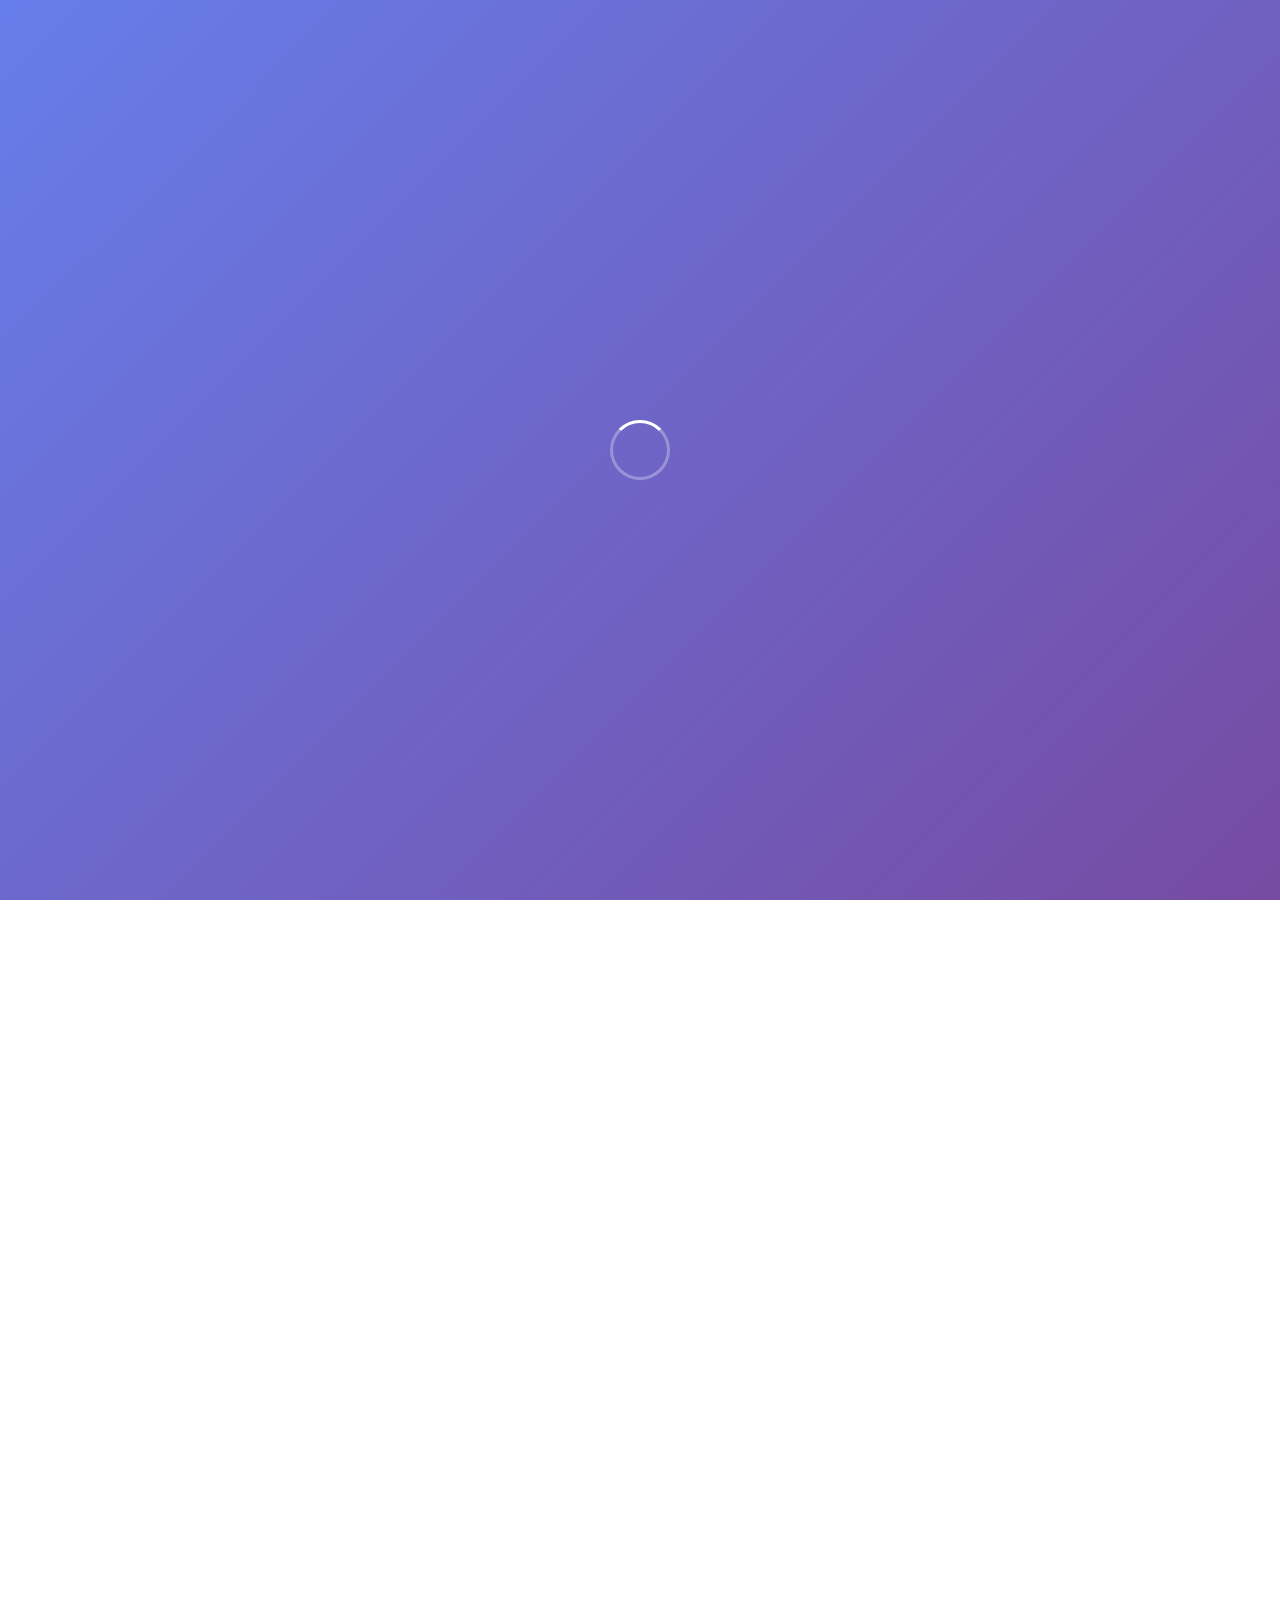
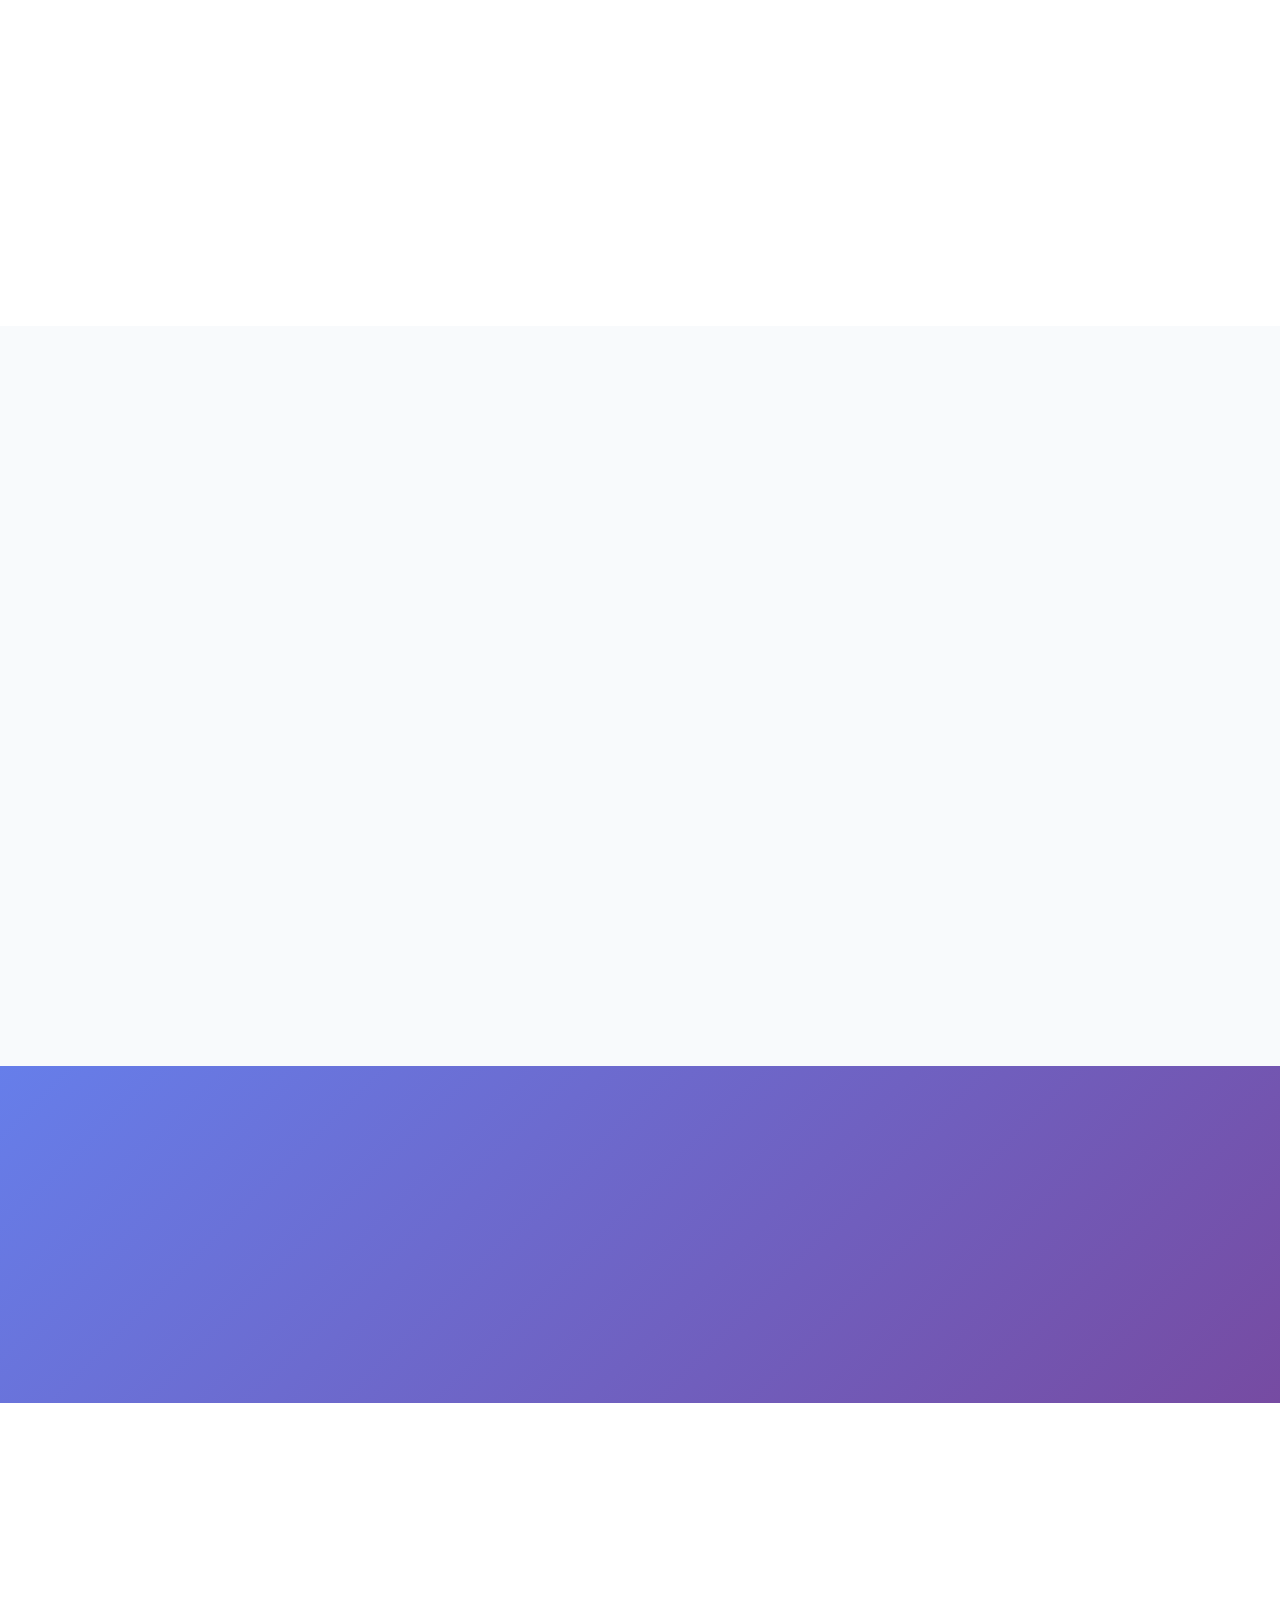
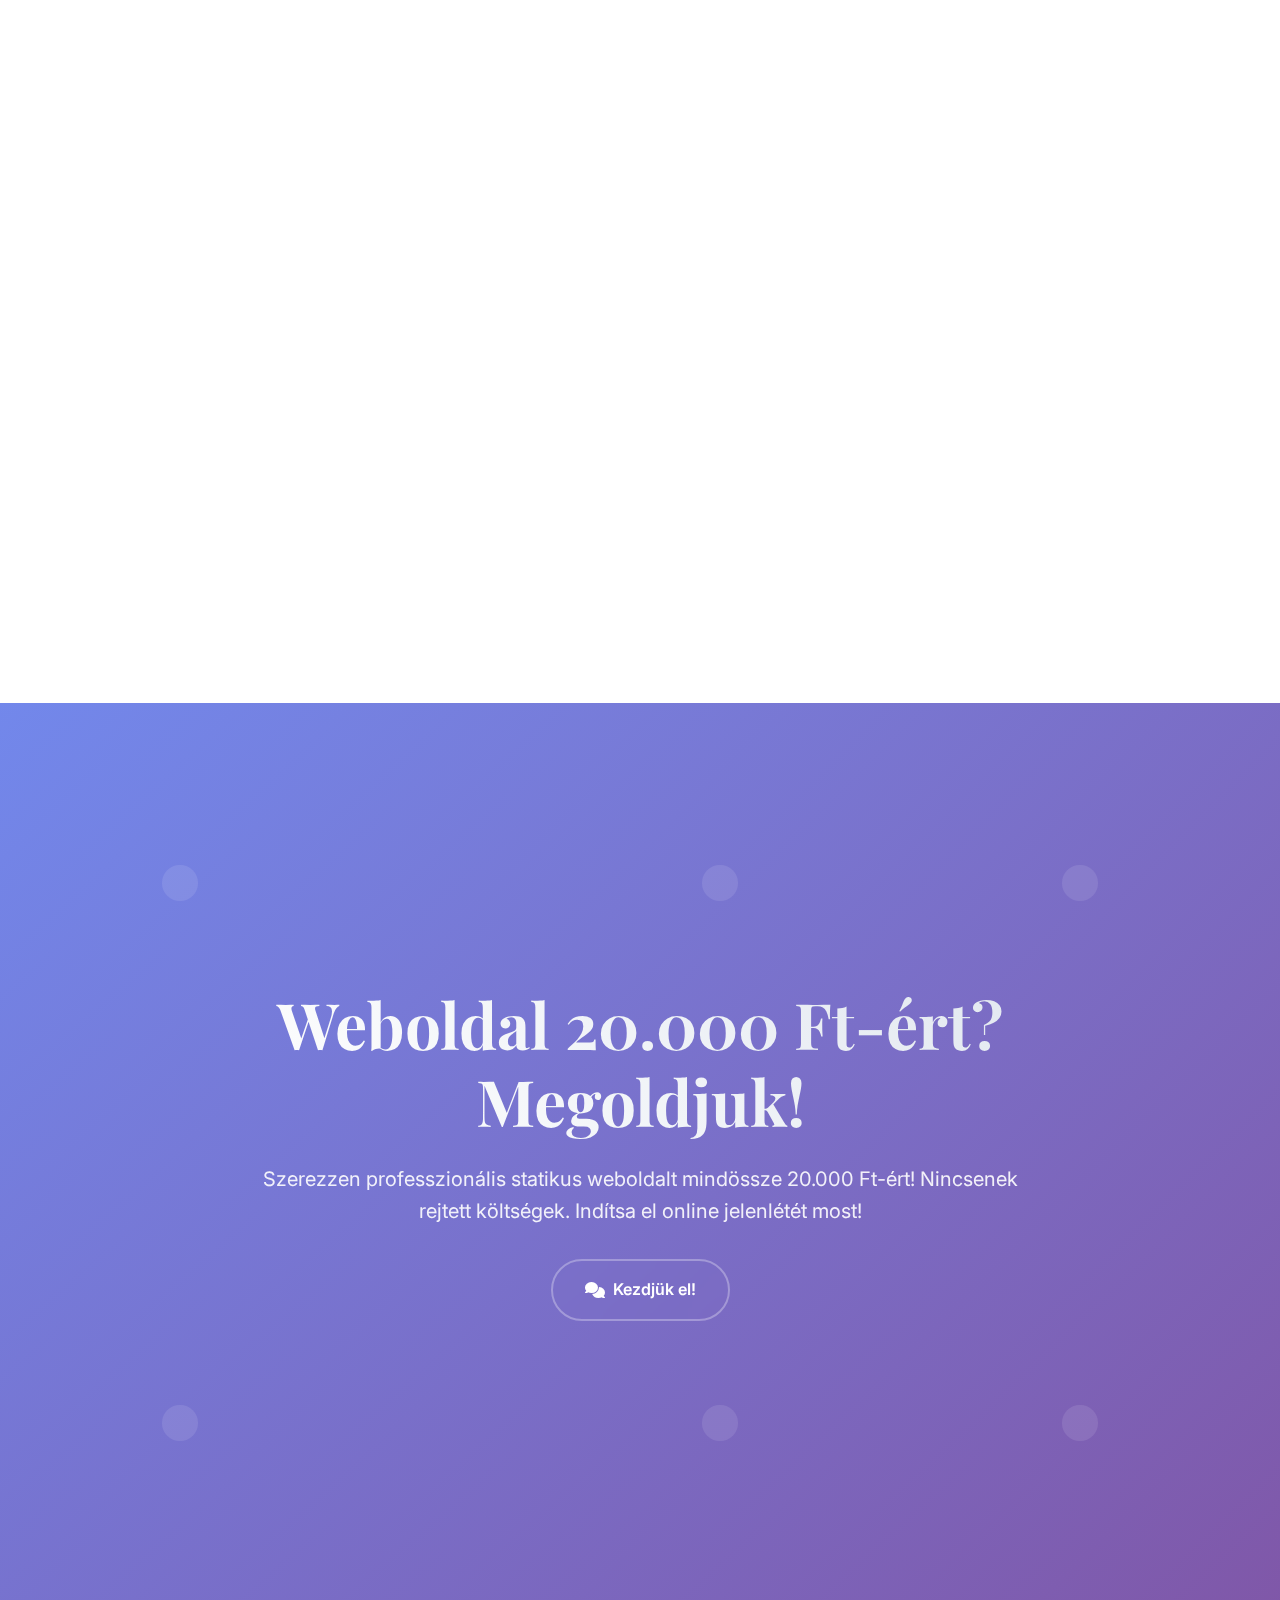
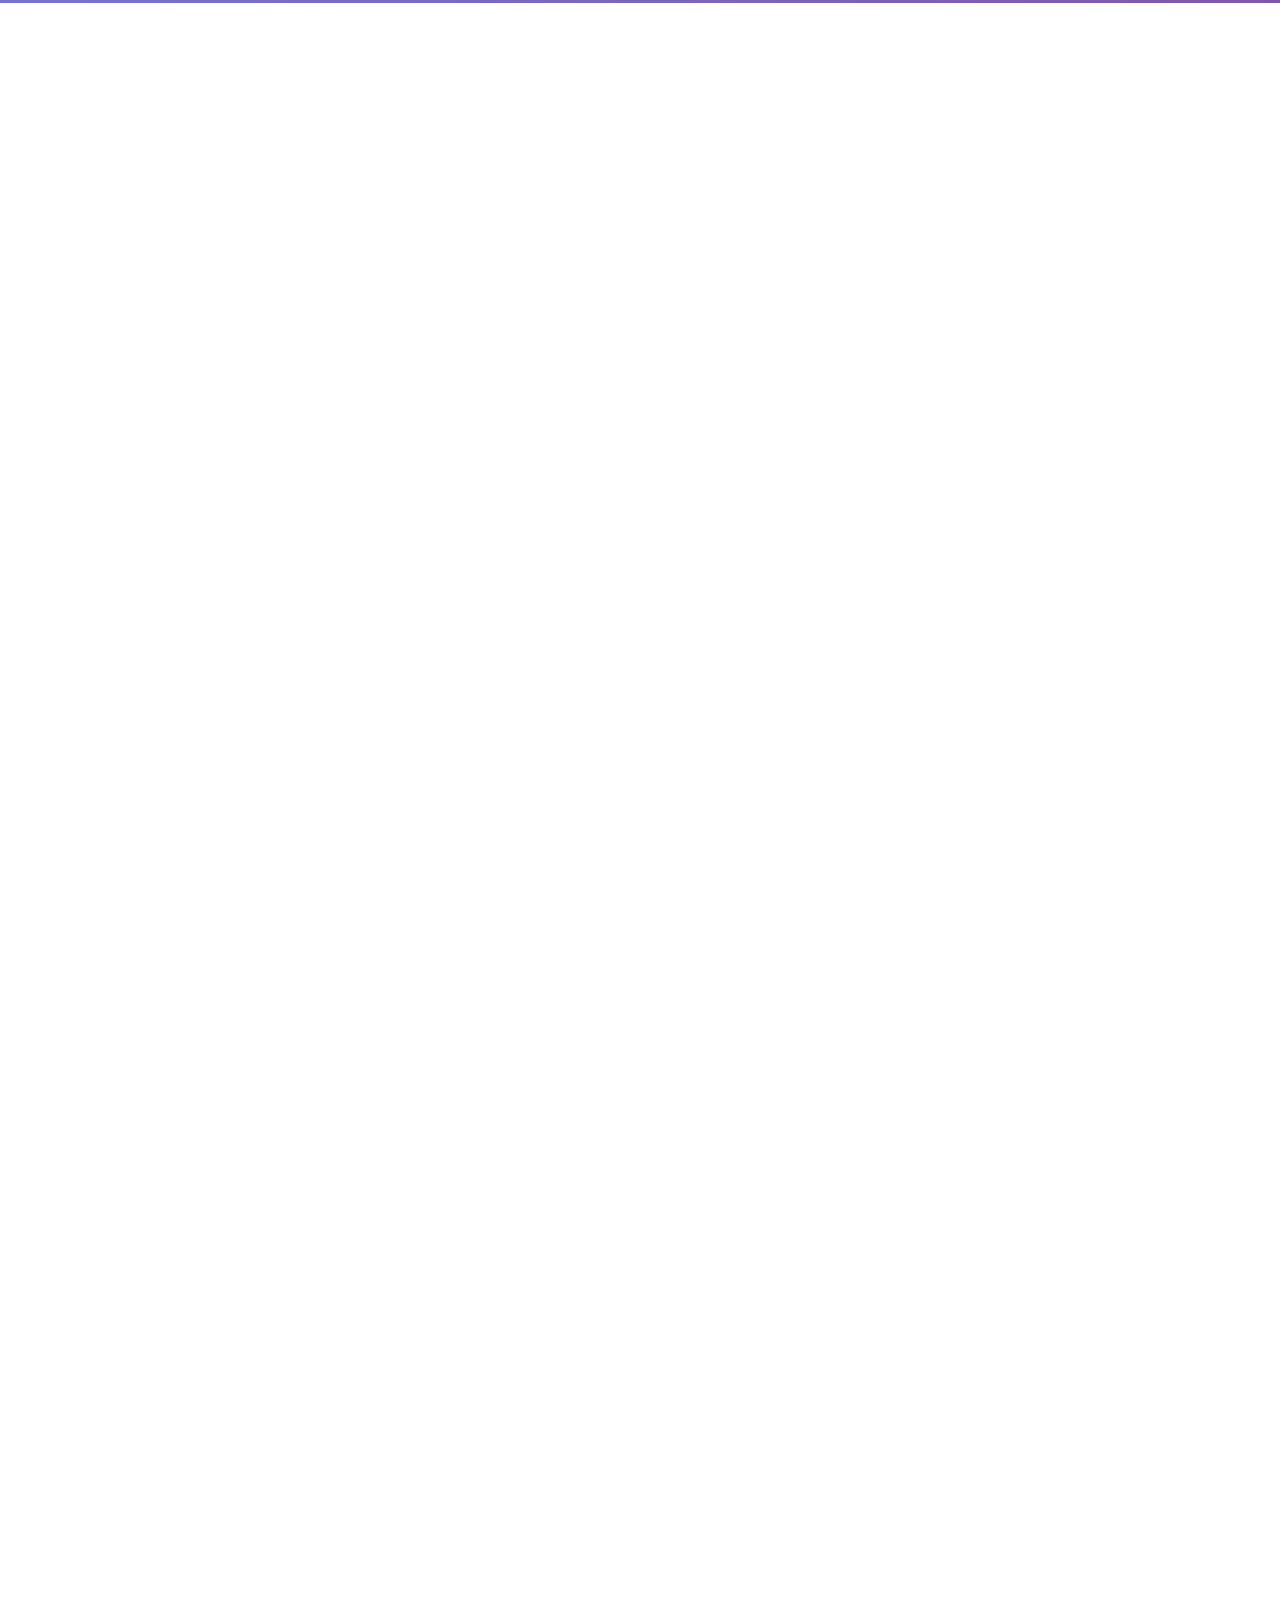
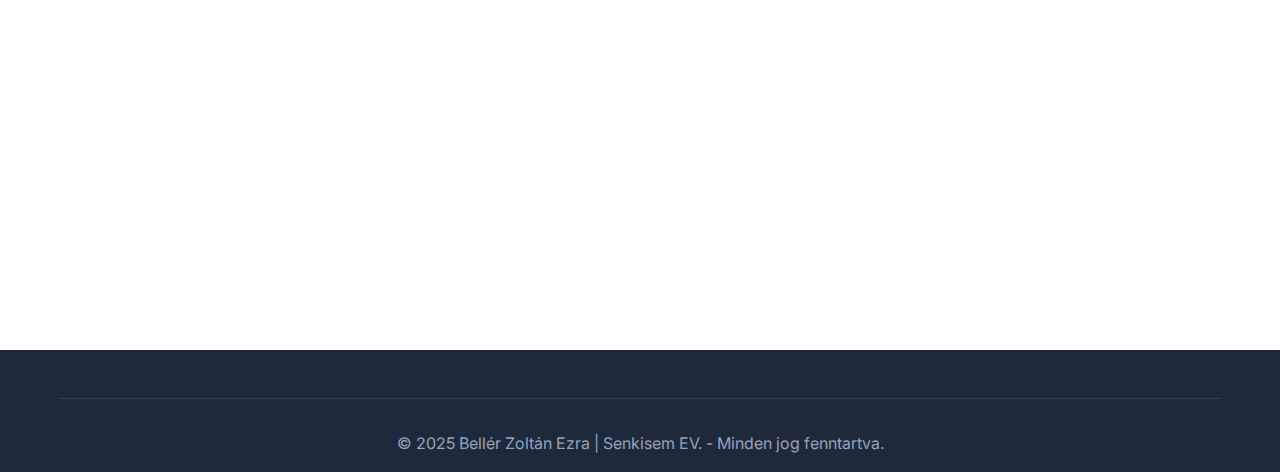
<file: index.html>
<!DOCTYPE html>
<html lang="hu">
<head>
    <meta charset="UTF-8">
    <meta name="viewport" content="width=device-width, initial-scale=1.0">
    <title> CodEzra</title>
    
    <meta name="description" content="Professzionális weboldal készítés egyedi designnal és SEO optimalizálással. Modern, reszponzív webfejlesztés vállalkozásoknak, olcsó weboldal.">
    <meta name="keywords" content="weboldal készítés, webfejlesztés, reszponzív design, SEO optimalizálás, egyedi weboldal, Bellér Zoltán Ezra, portfólió, webdesign, modern weboldal, olcsó, weboldal">
    <meta name="author" content="Bellér Zoltán Ezra">
    
    <meta property="og:title" content="CodEzra | Webfejlesztési Szolgáltatások">
    <meta property="og:description" content="Alakítsa át ötleteit valósággá innovatív digitális megoldásainkkal.">
    <meta property="og:type" content="website">

    <link rel="stylesheet" href="./css/main.css">
    
    <link rel="preconnect" href="https://fonts.googleapis.com">
    <link rel="preconnect" href="https://fonts.gstatic.com" crossorigin>
    <link href="https://fonts.googleapis.com/css2?family=Inter:wght@300;400;500;600;700&family=Playfair+Display:wght@400;600;700&display=swap" rel="stylesheet">
    
    <link rel="stylesheet" href="https://cdnjs.cloudflare.com/ajax/libs/font-awesome/6.4.0/css/all.min.css">
    
    <link rel="icon" type="image/x-icon" href="./images/favicon.ico">

</head>
<body>
    <div class="loading-screen" id="loadingScreen">
        <div class="loader"></div>
    </div>

    <header class="header" id="header">
        <div class="container">
            <div class="header-content">
                <a href="#home" class="logo">CodEzra</a>
                <nav class="nav">
                    <ul class="nav-menu" id="navMenu">
                        <li><a href="#home" class="nav-link active" data-section="home">Főoldal</a></li>
                        <li><a href="#services" class="nav-link" data-section="services">Szolgáltatások</a></li>
                        <li><a href="#portfolio" class="nav-link" data-section="portfolio">Munkáim</a></li>
                        <li><a href="#about" class="nav-link" data-section="about">Rólam</a></li>
                        <li><a href="#contact" class="nav-link" data-section="contact">Kapcsolat</a></li>
                    </ul>
                    <button class="mobile-menu-btn" id="mobileMenuBtn" title="Mobil menü váltása">
                        <i class="fas fa-bars"></i>
                    </button>
                </nav>
            </div>
        </div>
    </header>

    <div class="mobile-menu" id="mobileMenu">
        <div class="mobile-menu-header">
            <a href="#home" class="logo">Bellér Zoltán Ezra</a>
            <button class="mobile-menu-btn" id="closeMobileMenu" title="Menü bezárása">
                <i class="fas fa-times"></i>
            </button>            
        </div>
        <ul class="mobile-nav-menu">
            <li><a href="#home" class="mobile-nav-link" data-section="home">Főoldal</a></li>
            <li><a href="#services" class="mobile-nav-link" data-section="services">Szolgáltatások</a></li>
            <li><a href="#portfolio" class="mobile-nav-link" data-section="portfolio">Munkáim</a></li>
            <li><a href="#about" class="mobile-nav-link" data-section="about">Rólam</a></li>
            <li><a href="#contact" class="mobile-nav-link" data-section="contact">Kapcsolat</a></li>
        </ul>
    </div>

    <main>
        <section id="home" class="hero">
            <div class="container d-flex justify-center">
                <div class="hero-content">
                    <h1 class="hero-title">Alakítsa át digitális vízióját</h1>
                    <p class="hero-subtitle">Lenyűgöző weboldalakat és digitális élményeket hozok létre, amelyek magukkal ragadják közönségét és eredményeket generálnak.</p>
                    <div class="hero-buttons">
                        <a href="#portfolio" class="btn btn-primary">
                            <i class="fas fa-rocket"></i>
                            Munkáim megtekintése
                        </a>
                    </div>
                </div>
            </div>
            <div class="scroll-indicator">
                <div>Görgessen le</div>
                <i class="fas fa-chevron-down"></i>
            </div>
        </section>

        <section id="services" class="section">
            <div class="container">
                <h2 class="section-title fade-in">Szolgáltatásaim</h2>
                <p class="section-subtitle fade-in">Átfogó digitális megoldásokat kínálok, hogy vállalkozása virágozzon</p>
                <div class="services-grid">
                    <div class="service-card fade-in">
                        <div class="service-icon">
                            <i class="fas fa-code"></i>
                        </div>
                        <h3 class="service-title">Egyedi Weboldal Fejlesztés</h3>
                        <p class="service-description">Modern, reszponzív és felhasználóbarát weboldalak tervezése és fejlesztése, a legújabb technológiákkal.</p>
                    </div>
                    <div class="service-card fade-in">
                        <div class="service-icon">
                            <i class="fas fa-search"></i>
                        </div>
                        <h3 class="service-title">SEO Optimalizálás</h3>
                        <p class="service-description">Weboldalad keresőmotor-optimalizálása, hogy magasabb helyezést érj el a Google találati listáján, és több organikus forgalmat terelj az oldaladra.</p>
                    </div>
                    <div class="service-card fade-in">
                        <div class="service-icon">
                            <i class="fas fa-mobile-alt"></i>
                        </div>
                        <h3 class="service-title">Reszponzív Design</h3>
                        <p class="service-description">Biztosítom, hogy weboldalad tökéletesen jelenjen meg minden eszközön: asztali gépen, tableten és mobilon egyaránt, optimalizált felhasználói élményt nyújtva.</p>
                    </div>
                    <div class="service-card fade-in">
                        <div class="service-icon">
                            <i class="fas fa-palette"></i>
                        </div>
                        <h3 class="service-title">Webdesign és Arculattervezés</h3>
                        <p class="service-description">Vonzó és professzionális vizuális megjelenés kialakítása, amely tükrözi márkád identitását és emlékezetessé teszi weboldaladat.</p>
                    </div>
                    <div class="service-card fade-in">
                        <div class="service-icon">
                            <i class="fas fa-shopping-cart"></i>
                        </div>
                        <h3 class="service-title">E-commerce Megoldások</h3>
                        <p class="service-description">Komplett webáruházak biztonságos fizetési rendszerekkel és készletkezeléssel, hogy online értékesítései fellendüljenek.</p>
                    </div>
                    <div class="service-card fade-in">
                        <div class="service-icon">
                            <i class="fas fa-cloud"></i>
                        </div>
                        <h3 class="service-title">Cloud és Hosting Tanácsadás</h3>
                        <p class="service-description">Skálázható felhőinfrastruktúra és telepítési megoldások modern vállalkozások számára, a weboldalad stabil és gyors működéséhez.</p>
                    </div>
                </div>
            </div>
        </section>

        <section id="portfolio" class="section" style="background: var(--bg-light);">
            <div class="container">
                <h2 class="section-title fade-in">Legújabb Munkáim</h2>
                <p class="section-subtitle fade-in">Fedezze fel legújabb projektjeim és kreatív megoldásaimat</p>
            

                <div class="portfolio-grid" id="portfolioGrid">
                    <div class="portfolio-item fade-in" data-category="app">
                        <div class="portfolio-image">
                            <img src="./images/signaler.png" alt="Signaler weboldal előnézete" style="width: 100%; height: 100%; object-fit: cover;">
                        </div>
                        <div class="portfolio-overlay">
                            <h3 class="portfolio-title">Signaler.hu - Tőzsdei Indikátorok</h3>
                            <p class="portfolio-category">Webalkalmazás</p>
                            <a href="https://signaler.hu" target="_blank" aria-label="Signaler weboldal megtekintése" class="external-link"><i class='fas fa-external-link-alt'></i></a>
                        </div>
                    </div>
                    <div class="portfolio-item fade-in" data-category="ecommerce">
                        <div class="portfolio-image">
                            <img src="./images/senkisem.png" alt="Senkisem weboldal előnézete" style="width: 100%; height: 100%; object-fit: cover;">
                        </div>
                        <div class="portfolio-overlay">
                            <h3 class="portfolio-title">Senkisem - Ruhamárka Webshop</h3>
                            <p class="portfolio-category">Webshop</p>
                            <a href="https://senkisem.hu" target="_blank" aria-label="Senkisem weboldal megtekintése" class="external-link"><i class='fas fa-external-link-alt'></i></a>
                        </div>
                    </div>
        </section>

        <section class="section stats">
            <div class="container">
                <div class="stats-grid">
                    <div class="stat-item fade-in">
                        <div class="stat-number" data-target="8">0</div>
                        <div class="stat-label">Elkészült projektek</div>
                    </div>
                    <div class="stat-item fade-in">
                        <div class="stat-number" data-target="8">0</div>
                        <div class="stat-label">Elégedett ügyfelek</div>
                    </div>
                </div>
            </div>
        </section>

<section id="about" class="section">
    <style>
        /* Alapértelmezett stílusok nagy képernyőkhöz */
        .about-content-grid {
            display: grid;
            grid-template-columns: 1fr 1fr;
            gap: 4rem;
            align-items: center;
            margin-top: 3rem;
        }

        .about-image img {
            max-width: 100%;
            max-height: 100%;
            width: auto;
            height: auto;
            border-radius: 1rem;
            object-fit: cover;
        }

        /* Média lekérdezés kis eszközökhöz (pl. mobil) */
        @media (max-width: 768px) {
            .about-content-grid {
                grid-template-columns: 1fr; /* Egy oszlop mobil nézetben */
                gap: 2rem; /* Kisebb rés a mobil nézetben */
            }

            .about-image {
                order: -1; /* A kép felülre kerül mobil nézetben */
                text-align: center; /* A kép középre igazítása */
            }

            .about-image img {
                max-width: 80%; /* Kisebb kép a mobil nézetben */
                height: auto;
            }
        }
    </style>
    <div class="container">
        <h2 class="section-title fade-in">Rólam</h2>
        
        <div class="about-content-grid">
            <div class="slide-in-left">
                <h3 style="font-size: 2rem; margin-bottom: 1.5rem; color: var(--text-dark);">A történetem</h3>
                <p style="color: var(--text-light); line-height: 1.8; margin-bottom: 2rem;">
                    Bellér Zoltán Ezra vagyok – webfejlesztő, vizuális gondolkodó és vállalkozó.
A kód és a design számomra nem különálló dolgok, hanem eszközök arra, hogy értékes és működő digitális élményeket hozzak létre.

Saját projekteken keresztül tanultam bele a fejlesztésbe, és azóta is rendszerben gondolkodva, üzleti szemlélettel dolgozom. Fontos számomra, hogy amit építek, ne csak látványos legyen, hanem funkcionálisan is helytálljon.

Hiszek a tiszta kommunikációban, az átgondolt struktúrákban és a folyamatos fejlődésben – akár egy új projekt, akár egy hosszú távú együttműködés során.
                </p>
                <p style="color: var(--text-light); line-height: 1.8; margin-bottom: 2rem;">
                    Tudásom és tapasztalatom kiterjed a vizuális tervezésre, a felhasználói élmény (UX) optimalizálására és a keresőoptimalizálásra (SEO), hogy weboldalad ne csak jól nézzen ki, hanem könnyen megtalálható is legyen a Google-ben. Hiszek a személyre szabott megoldásokban és a folyamatos kommunikációban, hogy a végeredmény pontosan megfeleljen az elképzeléseidnek.
                </p>
                <a href="https://bellerzoltanezra.hu" class="btn btn-primary" target="_blank">Önéletrajz Megtekintése</a>
            </div>
            <div class="slide-in-right about-image">
                <img src="./images/bze.png" alt="Bellér Zoltán Ezra portréja">
            </div>
        </div>
    </div>
</section>

<section id="home" class="hero">
    <div class="container d-flex justify-center">
        <div class="hero-content">
            <h1 class="hero-title">Weboldal 20.000 Ft-ért? Megoldjuk!</h1>
            <p class="hero-subtitle">Szerezzen professzionális statikus weboldalt mindössze 20.000 Ft-ért! Nincsenek rejtett költségek. Indítsa el online jelenlétét most!</p>
            <div class="hero-buttons">
                        <a href="#contact" class="btn btn-outline">
                            <i class="fa fa-comments" aria-hidden="true"></i>
                            Kezdjük el!
                        </a>
                </div>
        </div>
    </div>
</section>

<section id="for-sale" class="section">
    <div class="container for-sale-bg">
        <h2 class="section-title fade-in">Eladó weboldalak</h2>
        <p class="section-subtitle fade-in">Kiváló lehetőségek azonnali induláshoz, rejtett költségek nélkül.</p>
        <div class="for-sale-grid">
            <div class="sale-card fade-in">
                <h3 class="sale-title">Linkfluencer - Affiliate Platform</h3>
                <p class="sale-description">Növelje eladásait influenszerekkel! Érje el új vevőket és bővítse piacát hatékony affiliate marketinggel. Kezelje partnereit, generáljon linkeket és kövesse nyomon az eladásokat egy helyen, egyszerűen.</p>
                <div class="sale-price">750 000 Ft</div>
                <div class="sale-buttons">
                    <a href="https://bellerzoltanezra.github.io/linkfluencer/" target="_blank" class="btn btn-secondary">Megtekintés</a>
                    <a href="#contact" class="btn btn-primary">Érdekel</a>
                </div>
            </div>
            <div class="sale-card fade-in">
                <h3 class="sale-title">Étterem Büfé</h3>
                <p class="sale-description">Modern, letisztult weboldal éttermek és büfék számára. Mutassa be étlapját, galériáját és érje el vendégeit online. A weboldal eladásának oka: az ügyfél sajnos kivonult a piacról.</p>
                <div class="sale-price">120 000 Ft</div>
                <div class="sale-buttons">
                    <a href="https://bellerzoltanezra.github.io/bufe/" target="_blank" class="btn btn-secondary">Megtekintés</a>
                    <a href="#contact" class="btn btn-primary">Érdekel</a>
                </div>
            </div>
            <div class="sale-card fade-in">
                <h3 class="sale-title">Ingatlan Értékesítő</h3>
                <p class="sale-description">Találja meg álmai otthonát! Fedezze fel könnyedén az Önhöz illő ingatlanokat – felejtse el a lakáskeresés nehézségeit. Keresőoptimalizált és felhasználóbarát felület, ideális ingatlanosoknak.</p>
                <div class="sale-price">80 000 Ft</div>
                <div class="sale-buttons">
                    <a href="https://bellerzoltanezra.github.io/ingatlan/" target="_blank" class="btn btn-secondary">Megtekintés</a>
                    <a href="#contact" class="btn btn-primary">Érdekel</a>
                </div>
            </div>
            <div class="sale-card fade-in">
                <h3 class="sale-title">Prémium Fuvarbérlés</h3>
                <p class="sale-description">Az utazás, ahol a kényelem és elegancia találkozik. Akár üzleti útra, akár pihenésre érkezik, weboldala garantálja, hogy az utazás már az első perctől prémium élmény legyen. </p>
                <div class="sale-price">120 000 Ft</div>
                <div class="sale-buttons">
                    <a href="https://bellerzoltanezra.github.io/fuvar-sablon/" target="_blank" class="btn btn-secondary">Megtekintés</a>
                    <a href="#contact" class="btn btn-primary">Érdekel</a>
                </div>
            </div>
        </div>
    </div>
</section>


        <section id="contact" class="section">
            <div class="container">
                <h2 class="section-title fade-in">Lépj Kapcsolatba Velem!</h2>
                <p class="section-subtitle fade-in">Készen állsz a következő projektedre? Beszélgessünk!</p>
                
                <div class="contact-grid">
                    <div class="contact-info slide-in-left">
                        <h3 style="margin-bottom: 2rem; color: var(--text-dark);">Elérhetőségeim</h3>
                        <div class="contact-item">
                            <div class="contact-icon">
                                <i class="fas fa-envelope"></i>
                            </div>
                            <div>
                                <h4>Email</h4>
                                <p>bellerzoltanezra@gmail.com</p>
                            </div>
                        </div>
                         <div class="contact-item">
                            <div class="contact-icon">
                                <i class="fab fa-facebook-f"></i>
                            </div>
                            <div>
                                <h4>Facebook</h4>
                                <p><a href="https://www.facebook.com/zoltan.gonczi.12/" target="_blank" style="color: var(--text-light); text-decoration: none;">facebook.com/zoltan.gonczi.12</a></p>
                            </div>
                        </div>
                         <div class="contact-item">
                            <div class="contact-icon">
                                <i class="fab fa-instagram"></i>
                            </div>
                            <div>
                                <h4>Instagram</h4>
                                <p><a href="https://www.instagram.com/beller_zoltan_ezra" target="_blank" style="color: var(--text-light); text-decoration: none;">instagram.com/beller_zoltan_ezra</a></p>
                            </div>
                        </div>
                         <div class="contact-item">
                            <div class="contact-icon">
                                <i class="fab fa-linkedin-in"></i>
                            </div>
                            <div>
                                <h4>LinkedIn</h4>
                                <p><a href="https://www.linkedin.com/in/zolt%C3%A1n-bell%C3%A9r-9748152a3/" target="_blank" style="color: var(--text-light); text-decoration: none;">linkedin.com/in/zoltán-bellér</a></p>
                            </div>
                        </div>
                    </div>
                    
                    <form class="contact-form slide-in-right" action="https://formsubmit.co/bellerzoltanezra@gmail.com" method="POST" id="contactForm">
                            <input type="hidden" name="_captcha" value="false"> <!-- Captcha kikapcsolása -->
    <input type="hidden" name="_next" value="https://bellerzoltanezra.hu/thankyou.html"> <!-- sikeroldal -->
    <input type="hidden" name="_template" value="table"> <!-- szép táblázatos e-mail formátum -->

    <div class="form-group">
        <label for="name" class="form-label">Teljes név</label>
        <input type="text" id="name" name="name" class="form-input" required>
    </div>
    <div class="form-group">
        <label for="email" class="form-label">Email cím</label>
        <input type="email" id="email" name="email" class="form-input" required>
    </div>
    <div class="form-group">
        <label for="subject" class="form-label">Tárgy</label>
        <input type="text" id="subject" name="subject" class="form-input" required>
    </div>
    <div class="form-group">
        <label for="message" class="form-label">Üzenet</label>
        <textarea id="message" name="message" class="form-input form-textarea" required></textarea>
    </div>
    <button type="submit" class="btn btn-primary" style="width: 100%;">
        <i class="fas fa-paper-plane"></i>
        Üzenet küldése
    </button>
</form>
                </div>
            </div>
        </section>
    </main>

    <footer class="footer">
        <div class="container">
            <div class="footer-bottom">
                <p>&copy; 2025 Bellér Zoltán Ezra | Senkisem EV. -  Minden jog fenntartva.</p>
            </div>
        </div>
    </footer>

    <button class="scroll-top" id="scrollTop" title="Lap tetejére görgetés">
        <i class="fas fa-chevron-up"></i>
    </button>        
    <script src="./js/main.js"></script>
</body>
</html>
</file>
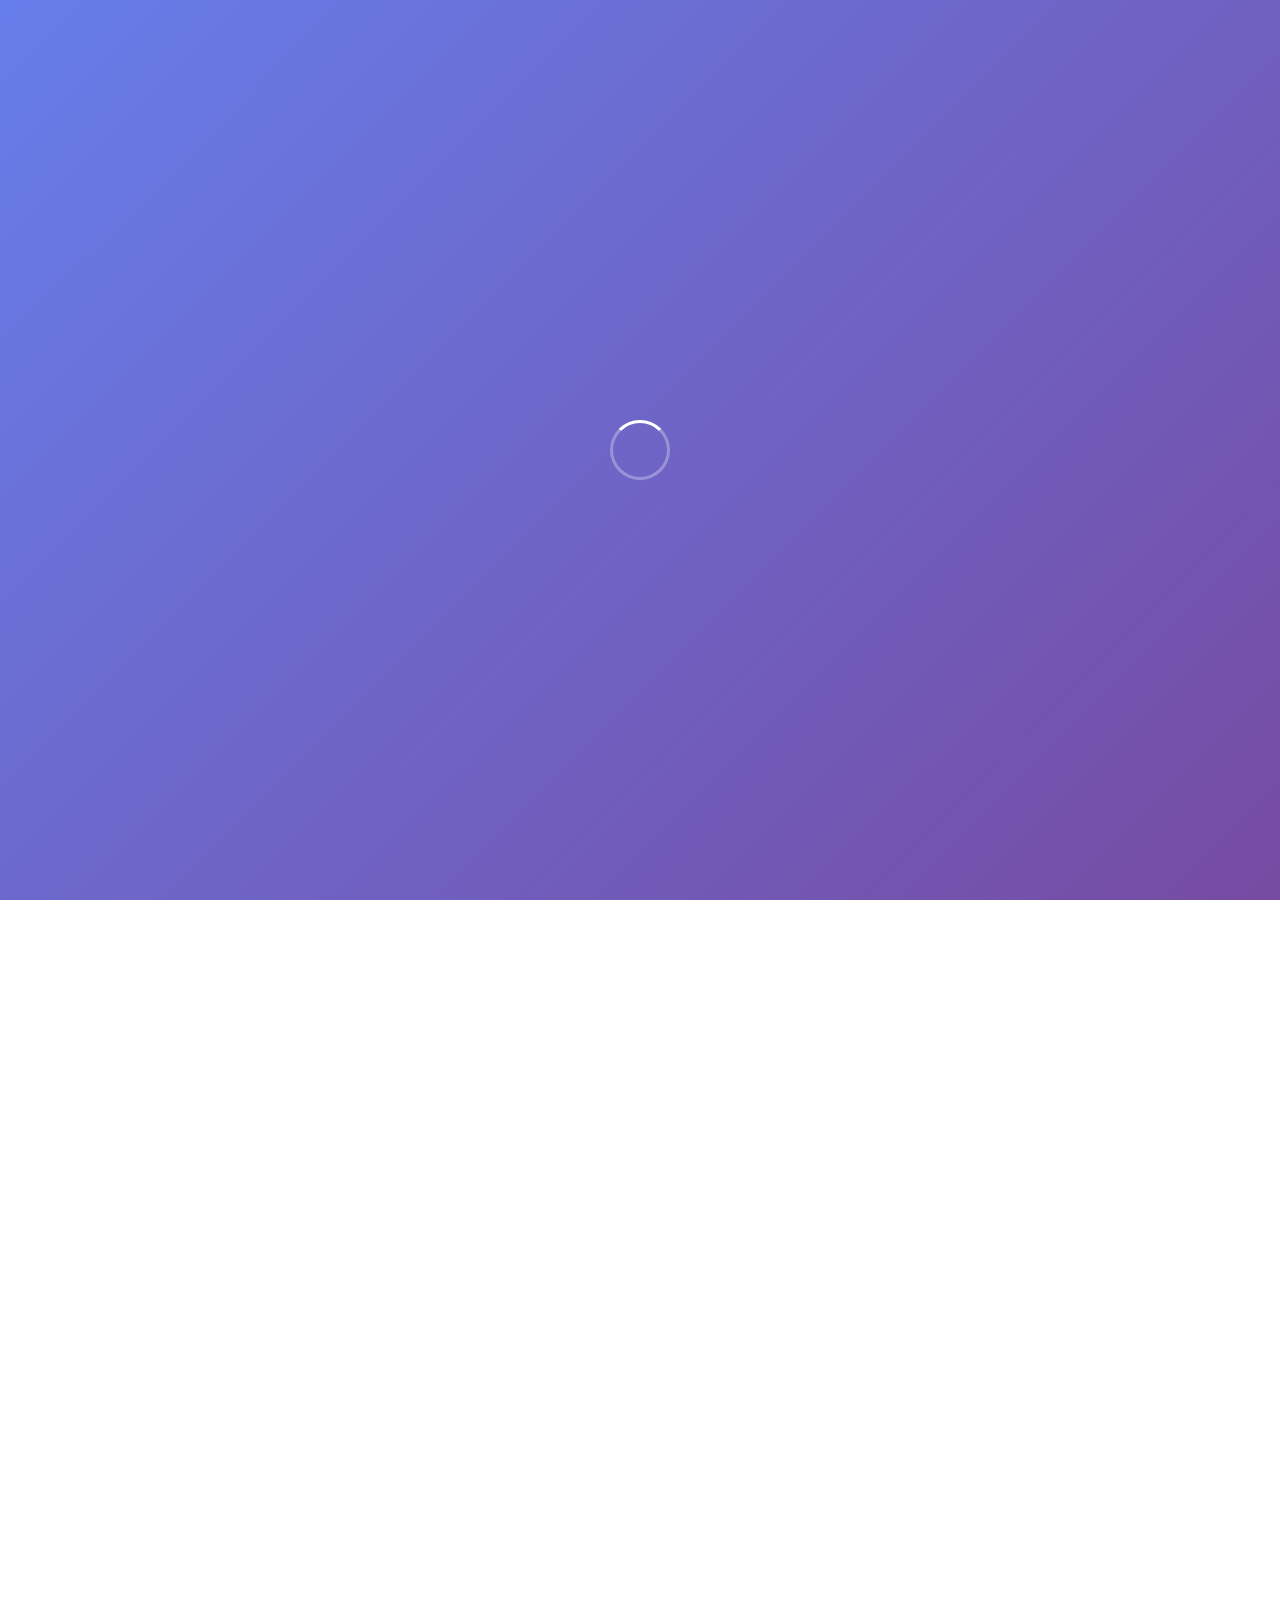
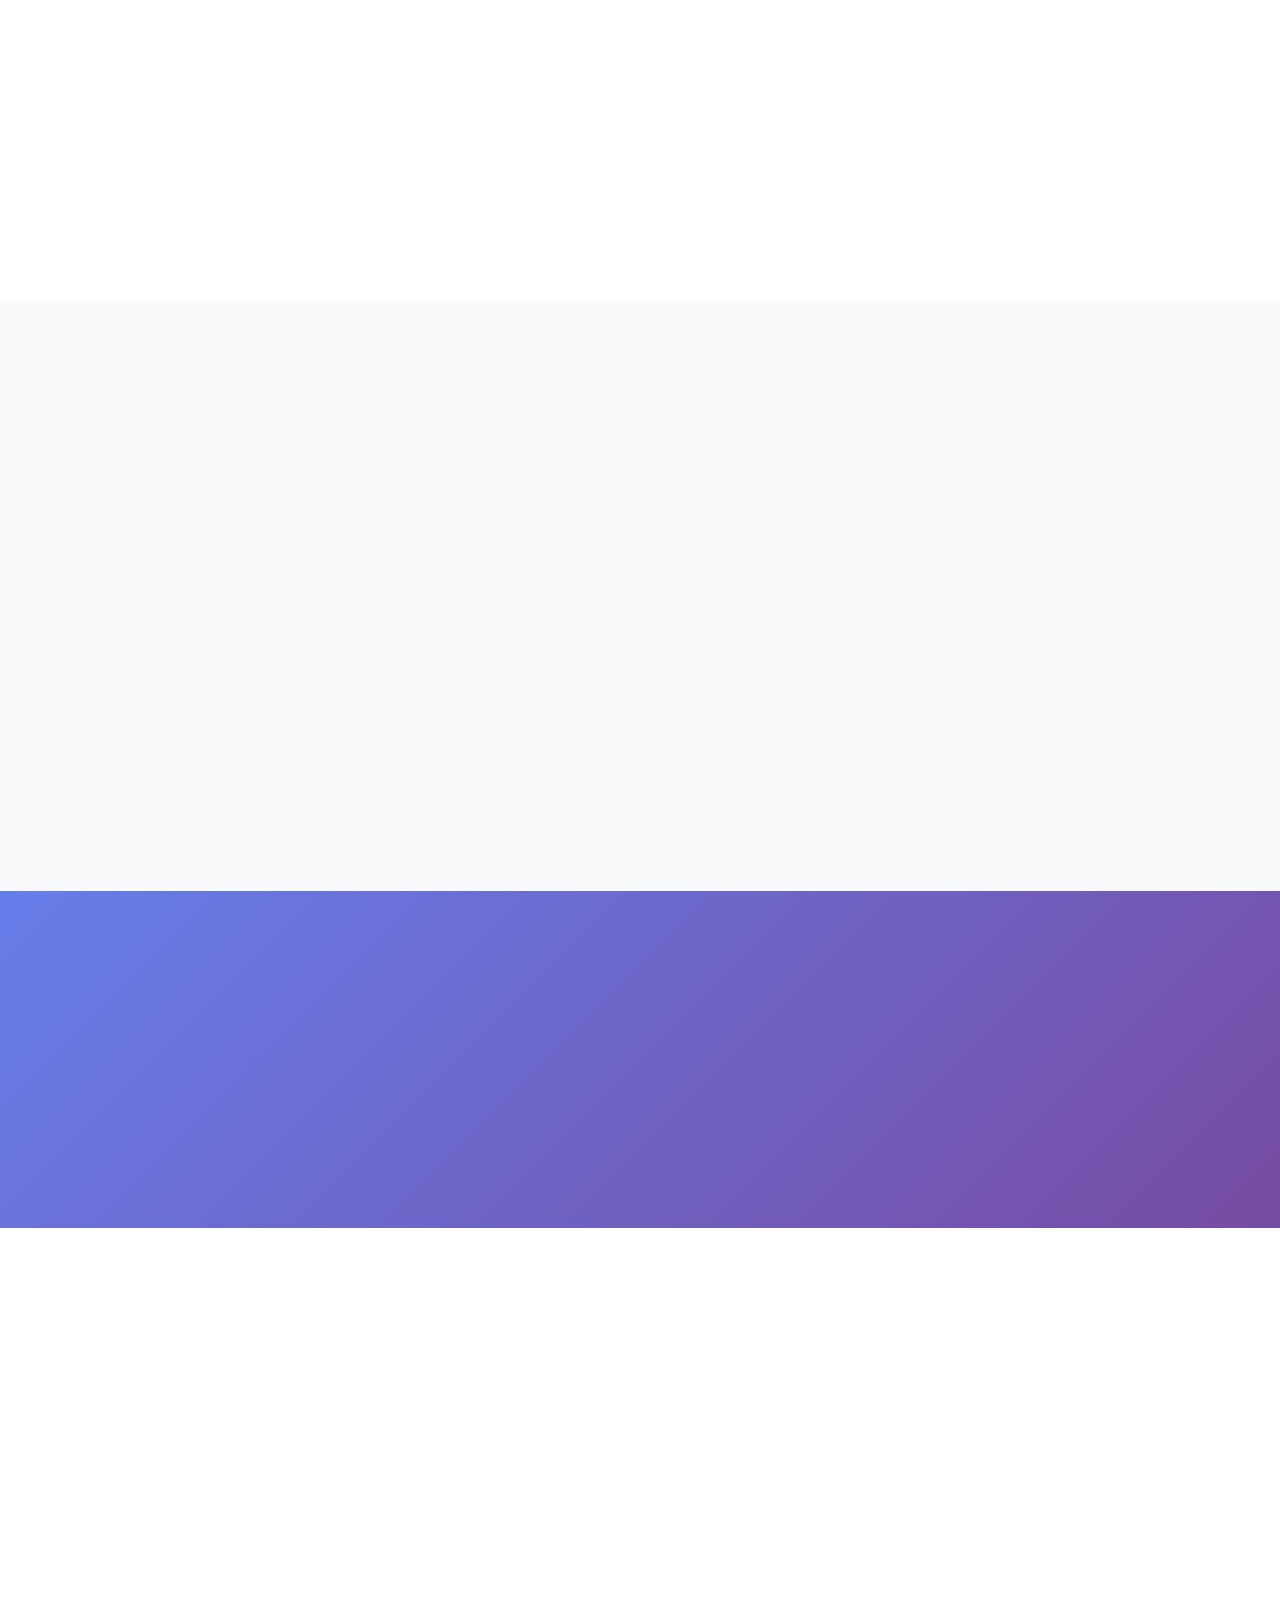
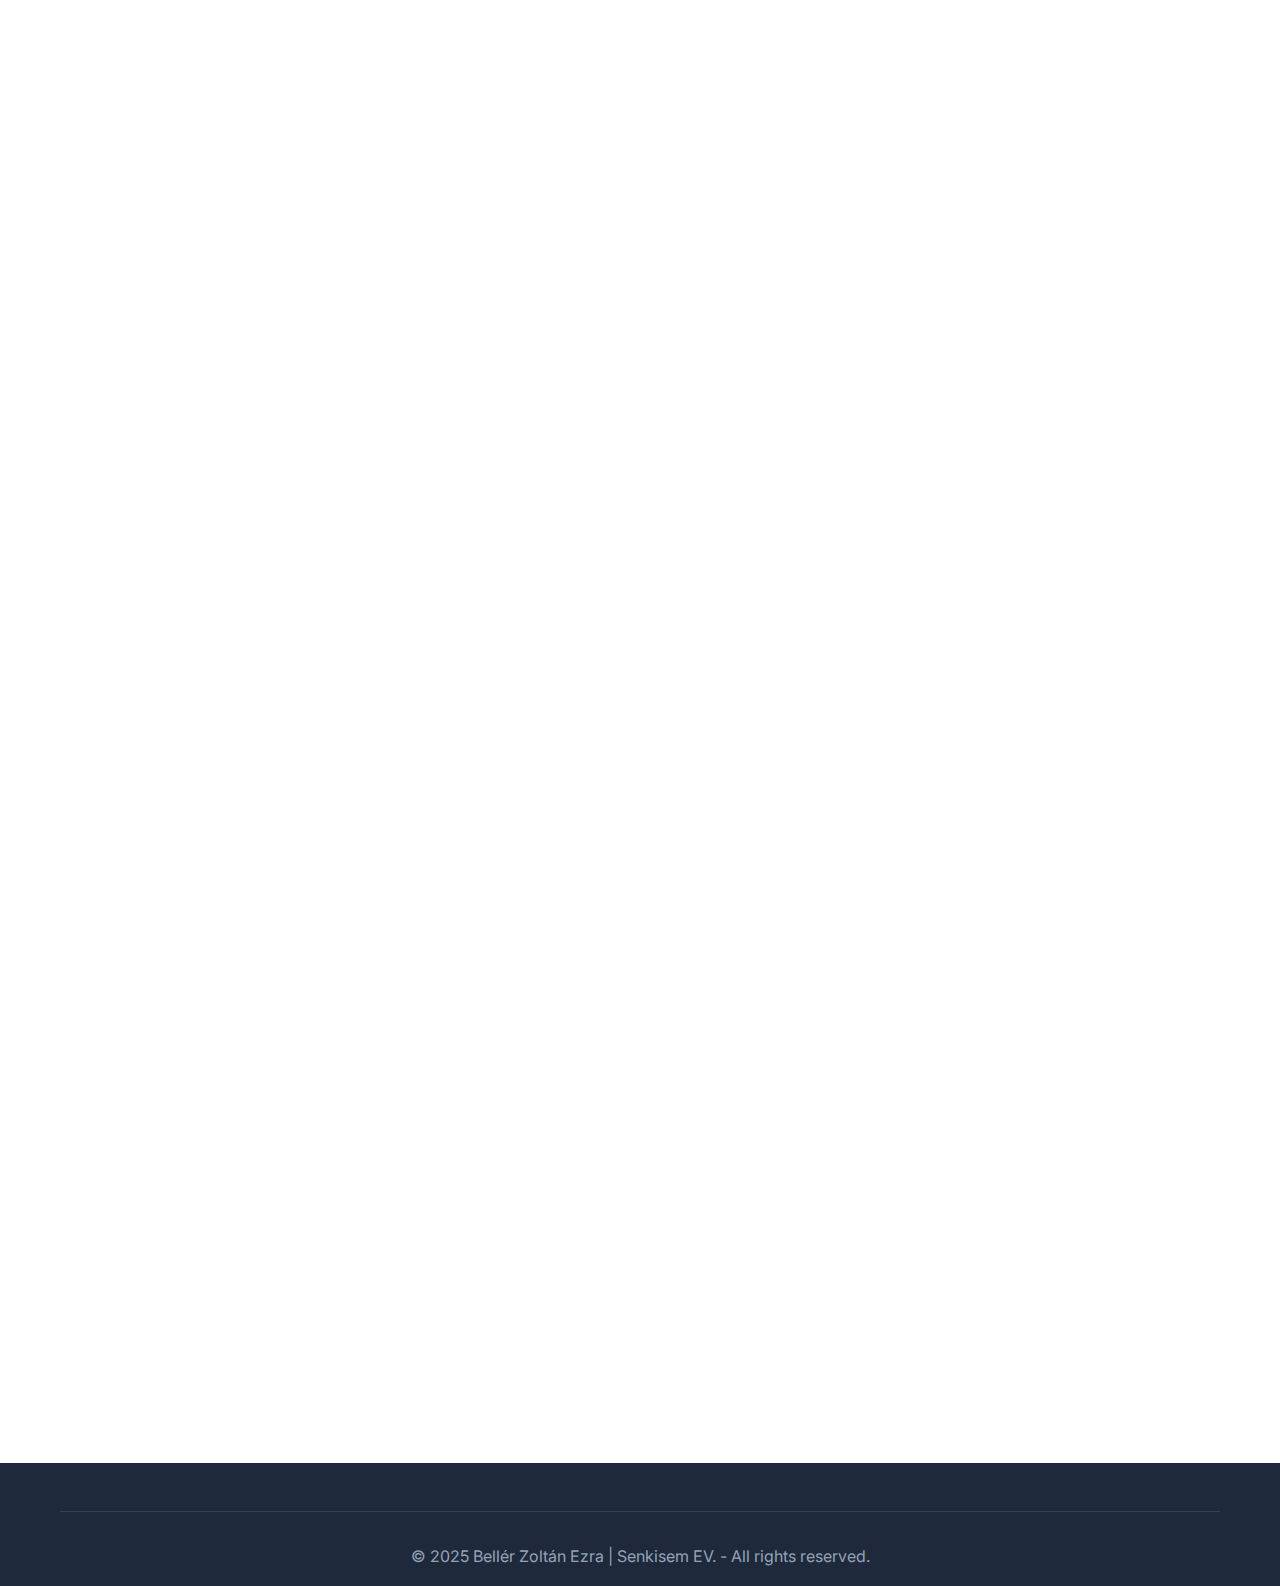
<file: eng.html>
<!DOCTYPE html>
<html lang="en">
<head>
    <meta charset="UTF-8">
    <meta name="viewport" content="width=device-width, initial-scale=1.0">
    <title>CodEzra</title>
    
    <meta name="description" content="Professional website creation with custom design and SEO optimization. Modern, responsive web development for businesses, affordable.">
    <meta name="keywords" content="website creation, web development, responsive design, SEO optimization, custom website, Bellér Zoltán Ezra, portfolio, web design, modern website, affordable, ">
    <meta name="author" content="Bellér Zoltán Ezra">
    
    <meta property="og:title" content="CodEzra | Web Development Services">
    <meta property="og:description" content="Transform your ideas into reality with our innovative digital solutions.">
    <meta property="og:type" content="website">

    <link rel="stylesheet" href="./css/main.css">
    
    <link rel="preconnect" href="https://fonts.googleapis.com">
    <link rel="preconnect" href="https://fonts.gstatic.com" crossorigin>
    <link href="https://fonts.googleapis.com/css2?family=Inter:wght@300;400;500;600;700&family=Playfair+Display:wght@400;600;700&display=swap" rel="stylesheet">
    
    <link rel="stylesheet" href="https://cdnjs.cloudflare.com/ajax/libs/font-awesome/6.4.0/css/all.min.css">
    
    <link rel="icon" type="image/x-icon" href="./images/favicon.ico">

</head>
<body>
    <div class="loading-screen" id="loadingScreen">
        <div class="loader"></div>
    </div>

    <header class="header" id="header">
        <div class="container">
            <div class="header-content">
                <a href="#home" class="logo">CodEzra</a>
                <nav class="nav">
                    <ul class="nav-menu" id="navMenu">
                    <li>
                    <a href="index.html" class="language-switch" style="padding: 0.5rem 0.75rem; font-weight: 500; border: 1px solid var(--text-light); border-radius: 0.5rem; color: var(--text-light); transition: background 0.3s ease;">
                     HU | EN
                    </a>
                    </li>

                        <li><a href="#home" class="nav-link active" data-section="home">Home</a></li>
                        <li><a href="#services" class="nav-link" data-section="services">Services</a></li>
                        <li><a href="#portfolio" class="nav-link" data-section="portfolio">Portfolio</a></li>
                        <li><a href="#about" class="nav-link" data-section="about">About</a></li>
                        <li><a href="#contact" class="nav-link" data-section="contact">Contact</a></li>
                    </ul>
                    <button class="mobile-menu-btn" id="mobileMenuBtn" title="Toggle mobile menu">
                        <i class="fas fa-bars"></i>
                    </button>
                </nav>
            </div>
        </div>
    </header>

    <div class="mobile-menu" id="mobileMenu">
        <div class="mobile-menu-header">
            <a href="#home" class="logo">CodEzra</a>
            <button class="mobile-menu-btn" id="closeMobileMenu" title="Close menu">
                <i class="fas fa-times"></i>
            </button>            
        </div>
        <ul class="mobile-nav-menu">
            <li>
            <a href="index.html" class="mobile-nav-link" style="margin-top: 1rem; font-weight: 500; color: var(--text-dark); border: 1px solid var(--text-dark); border-radius: 0.5rem; padding: 0.4rem 0.75rem; display: inline-block;">
             HU | EN
            </a>
            </li>

            <li><a href="#home" class="mobile-nav-link" data-section="home">Home</a></li>
            <li><a href="#services" class="mobile-nav-link" data-section="services">Services</a></li>
            <li><a href="#portfolio" class="mobile-nav-link" data-section="portfolio">Portfolio</a></li>
            <li><a href="#about" class="mobile-nav-link" data-section="about">About</a></li>
            <li><a href="#contact" class="mobile-nav-link" data-section="contact">Contact</a></li>
        </ul>
    </div>

    <main>
        <section id="home" class="hero">
            <div class="container d-flex justify-center">
                <div class="hero-content">
                    <h1 class="hero-title">Transform Your Digital Vision</h1>
                    <p class="hero-subtitle">I create stunning websites and digital experiences that captivate your audience and drive results.</p>
                    <div class="hero-buttons">
                        <a href="#portfolio" class="btn btn-primary">
                            <i class="fas fa-rocket"></i>
                            View My Work
                        </a>
                        <a href="#contact" class="btn btn-outline">
                            <i class="fas fa-phone"></i>
                            Let's Get Started!
                        </a>
                    </div>
                </div>
            </div>
            <div class="scroll-indicator">
                <div>Scroll down</div>
                <i class="fas fa-chevron-down"></i>
            </div>
        </section>

        <section id="services" class="section">
            <div class="container">
                <h2 class="section-title fade-in">My Services</h2>
                <p class="section-subtitle fade-in">I offer comprehensive digital solutions to help your business thrive</p>
                <div class="services-grid">
                    <div class="service-card fade-in">
                        <div class="service-icon">
                            <i class="fas fa-code"></i>
                        </div>
                        <h3 class="service-title">Custom Website Development</h3>
                        <p class="service-description">Designing and developing modern, responsive, and user-friendly websites with the latest technologies.</p>
                    </div>
                    <div class="service-card fade-in">
                        <div class="service-icon">
                            <i class="fas fa-search"></i>
                        </div>
                        <h3 class="service-title">SEO Optimization</h3>
                        <p class="service-description">Optimizing your website for search engines to achieve higher rankings on Google and drive more organic traffic to your site.</p>
                    </div>
                    <div class="service-card fade-in">
                        <div class="service-icon">
                            <i class="fas fa-mobile-alt"></i>
                        </div>
                        <h3 class="service-title">Responsive Design</h3>
                        <p class="service-description">Ensuring your website displays perfectly on all devices: desktop, tablet, and mobile, providing an optimized user experience.</p>
                    </div>
                    <div class="service-card fade-in">
                        <div class="service-icon">
                            <i class="fas fa-palette"></i>
                        </div>
                        <h3 class="service-title">Web Design and Branding</h3>
                        <p class="service-description">Creating an appealing and professional visual identity that reflects your brand and makes your website memorable.</p>
                    </div>
                    <div class="service-card fade-in">
                        <div class="service-icon">
                            <i class="fas fa-shopping-cart"></i>
                        </div>
                        <h3 class="service-title">E-commerce Solutions</h3>
                        <p class="service-description">Complete online stores with secure payment systems and inventory management to boost your online sales.</p>
                    </div>
                    <div class="service-card fade-in">
                        <div class="service-icon">
                            <i class="fas fa-cloud"></i>
                        </div>
                        <h3 class="service-title">Cloud and Hosting Consulting</h3>
                        <p class="service-description">Scalable cloud infrastructure and deployment solutions for modern businesses, ensuring your website runs stably and fast.</p>
                    </div>
                </div>
            </div>
        </section>

        <section id="portfolio" class="section" style="background: var(--bg-light);">
            <div class="container">
                <h2 class="section-title fade-in">Latest Works</h2>
                <p class="section-subtitle fade-in">Explore my latest projects and creative solutions</p>
            

                <div class="portfolio-grid" id="portfolioGrid">
                    <div class="portfolio-item fade-in" data-category="app">
                        <div class="portfolio-image">
                            <img src="./images/signaler.png" alt="Signaler website preview" style="width: 100%; height: 100%; object-fit: cover;">
                        </div>
                        <div class="portfolio-overlay">
                            <h3 class="portfolio-title">Signaler.hu - Stock Market Indicators</h3>
                            <p class="portfolio-category">Web Application</p>
                            <a href="https://signaler.onrender.com" target="_blank" aria-label="View Signaler website" class="external-link"><i class='fas fa-external-link-alt'></i></a>
                        </div>
                    </div>
                    <div class="portfolio-item fade-in" data-category="ecommerce">
                        <div class="portfolio-image">
                            <img src="./images/senkisem.png" alt="Senkisem website preview" style="width: 100%; height: 100%; object-fit: cover;">
                        </div>
                        <div class="portfolio-overlay">
                            <h3 class="portfolio-title">Senkisem - Clothing Brand Webshop</h3>
                            <p class="portfolio-category">Webshop</p>
                            <a href="https://senkisem.hu" target="_blank" aria-label="View Senkisem website" class="external-link"><i class='fas fa-external-link-alt'></i></a>
                        </div>
                    </div>
                <div class="portfolio-grid" id="portfolioGrid">
                    <div class="portfolio-item fade-in" data-category="web">
                        <div class="portfolio-image">
                            <img src="./images/linkfluencer.png" alt="linkfluencer website preview" style="width: 100%; height: 100%; object-fit: cover;">
                        </div>
                        <div class="portfolio-overlay">
                            <h3 class="portfolio-title">Linkfluencer - Affiliate Platform</h3>
                            <p class="portfolio-category">Web Application</p>
                            <a href="https://linkfluencer.hu" target="_blank" aria-label="View Linkfluencer website" class="external-link"><i class='fas fa-external-link-alt'></i></a>
                        </div>
                    </div>
                </div>
            </div>
        </section>

        <section class="section stats">
            <div class="container">
                <div class="stats-grid">
                    <div class="stat-item fade-in">
                        <div class="stat-number" data-target="5">0</div>
                        <div class="stat-label">Projects Completed</div>
                    </div>
                    <div class="stat-item fade-in">
                        <div class="stat-number" data-target="5">0</div>
                        <div class="stat-label">Satisfied Clients</div>
                    </div>
                </div>
            </div>
        </section>

<section id="about" class="section">
    <style>
        /* Default styles for large screens */
        .about-content-grid {
            display: grid;
            grid-template-columns: 1fr 1fr;
            gap: 4rem;
            align-items: center;
            margin-top: 3rem;
        }

        .about-image img {
            max-width: 100%;
            max-height: 100%;
            width: auto;
            height: auto;
            border-radius: 1rem;
            object-fit: cover;
        }

        /* Media query for small devices (e.g., mobile) */
        @media (max-width: 768px) {
            .about-content-grid {
                grid-template-columns: 1fr; /* Single column in mobile view */
                gap: 2rem; /* Smaller gap in mobile view */
            }

            .about-image {
                order: -1; /* Image comes first in mobile view */
                text-align: center; /* Center align image */
            }

            .about-image img {
                max-width: 80%; /* Smaller image in mobile view */
                height: auto;
            }
        }
    </style>
    <div class="container">
        <h2 class="section-title fade-in">About Me</h2>
        
        <div class="about-content-grid">
            <div class="slide-in-left">
                <h3 style="font-size: 2rem; margin-bottom: 1.5rem; color: var(--text-dark);">My Story</h3>
                <p style="color: var(--text-light); line-height: 1.8; margin-bottom: 2rem;">
                    I am Zoltán Ezra Bellér – a web developer, visual thinker, and entrepreneur.
For me, code and design are not separate entities, but tools to create valuable and functional digital experiences.

I learned development through my own projects and have since been working with a systematic approach and business mindset. It is important to me that what I build is not only visually appealing but also functionally sound.

I believe in clear communication, well-thought-out structures, and continuous development – whether during a new project or a long-term collaboration.
                </p>
                <p style="color: var(--text-light); line-height: 1.8; margin-bottom: 2rem;">
                    My knowledge and experience extend to visual design, user experience (UX) optimization, and search engine optimization (SEO), ensuring your website not only looks good but is also easily discoverable on Google. I believe in personalized solutions and continuous communication to ensure the final result precisely matches your vision.
                </p>
                <a href="images/beller_zoltan_ezra-CV.pdf" class="btn btn-primary" target="_blank">View Resume</a>
            </div>
            <div class="slide-in-right about-image">
                <img src="./images/bze.png" alt="Bellér Zoltán Ezra portrait">
            </div>
        </div>
    </div>
</section>

        <section id="contact" class="section">
            <div class="container">
                <h2 class="section-title fade-in">Get in Touch!</h2>
                <p class="section-subtitle fade-in">Ready for your next project? Let's talk!</p>
                
                <div class="contact-grid">
                    <div class="contact-info slide-in-left">
                        <h3 style="margin-bottom: 2rem; color: var(--text-dark);">Contact Details</h3>
                        <div class="contact-item">
                            <div class="contact-icon">
                                <i class="fas fa-envelope"></i>
                            </div>
                            <div>
                                <h4>Email</h4>
                                <p>bellerzoltanezra@gmail.com</p>
                            </div>
                        </div>
                           <div class="contact-item">
                            <div class="contact-icon">
                                <i class="fab fa-facebook-f"></i>
                            </div>
                            <div>
                                <h4>Facebook</h4>
                                <p><a href="https://www.facebook.com/zoltan.gonczi.12/" target="_blank" style="color: var(--text-light); text-decoration: none;">facebook.com/zoltan.gonczi.12</a></p>
                            </div>
                        </div>
                           <div class="contact-item">
                            <div class="contact-icon">
                                <i class="fab fa-instagram"></i>
                            </div>
                            <div>
                                <h4>Instagram</h4>
                                <p><a href="https://www.instagram.com/beller_zoltan_ezra" target="_blank" style="color: var(--text-light); text-decoration: none;">instagram.com/beller_zoltan_ezra</a></p>
                            </div>
                        </div>
                           <div class="contact-item">
                            <div class="contact-icon">
                                <i class="fab fa-linkedin-in"></i>
                            </div>
                            <div>
                                <h4>LinkedIn</h4>
                                <p><a href="https://www.linkedin.com/in/zolt%C3%A1n-bell%C3%A9r-9748152a3/" target="_blank" style="color: var(--text-light); text-decoration: none;">linkedin.com/in/zoltán-bellér</a></p>
                            </div>
                        </div>
                    </div>
                    
                    <form class="contact-form slide-in-right" action="https://formsubmit.co/bellerzoltanezra@gmail.com" method="POST" id="contactForm">
                        <div class="form-group">
                            <label for="name" class="form-label">Full Name</label>
                            <input type="text" id="name" name="Full Name" class="form-input" required>
                        </div>
                        <div class="form-group">
                            <label for="email" class="form-label">Email Address</label>
                            <input type="email" id="email" name="Email Address" class="form-input" required>
                        </div>
                        <div class="form-group">
                            <label for="subject" class="form-label">Subject</label>
                            <input type="text" id="subject" name="Subject" class="form-input" required>
                        </div>
                        <div class="form-group">
                            <label for="message" class="form-label">Message</label>
                            <textarea id="message" name="Message" class="form-input form-textarea" required></textarea>
                        </div>
                        <button type="submit" class="btn btn-primary" style="width: 100%;">
                            <i class="fas fa-paper-plane"></i>
                            Send Message
                        </button>
                    </form>
                </div>
            </div>
        </section>
    </main>

    <footer class="footer">
        <div class="container">
            <div class="footer-bottom">
                <p>&copy; 2025 Bellér Zoltán Ezra | Senkisem EV. - All rights reserved.</p>
            </div>
        </div>
    </footer>

    <button class="scroll-top" id="scrollTop" title="Scroll to top">
        <i class="fas fa-chevron-up"></i>
    </button>        
    <script src="./js/main.js"></script>
</body>
</html>
</file>
<file: css/main.css>
/* CSS Variables */
        :root {
            --primary-color: #6366f1;
            --primary-dark: #4f46e5;
            --secondary-color: #64748b;
            --accent-color: #f59e0b;
            --text-dark: #1e293b;
            --text-light: #64748b;
            --bg-light: #f8fafc;
            --bg-card: #ffffff;
            --border-color: #e2e8f0;
            --shadow-sm: 0 1px 2px 0 rgb(0 0 0 / 0.05);
            --shadow-md: 0 4px 6px -1px rgb(0 0 0 / 0.1), 0 2px 4px -2px rgb(0 0 0 / 0.1);
            --shadow-lg: 0 10px 15px -3px rgb(0 0 0 / 0.1), 0 4px 6px -4px rgb(0 0 0 / 0.1);
            --shadow-xl: 0 20px 25px -5px rgb(0 0 0 / 0.1), 0 8px 10px -6px rgb(0 0 0 / 0.1);
            --gradient-primary: linear-gradient(135deg, #667eea 0%, #764ba2 100%);
            --gradient-accent: linear-gradient(135deg, #f093fb 0%, #f5576c 100%);
            --transition: all 0.3s cubic-bezier(0.4, 0, 0.2, 1);
        }

        /* Reset & Base Styles */
        * {
            margin: 0;
            padding: 0;
            box-sizing: border-box;
        }

        html {
            scroll-behavior: smooth;
            font-size: 16px;
        }

        body {
            font-family: 'Inter', sans-serif;
            line-height: 1.6;
            color: var(--text-dark);
            overflow-x: hidden;
            max-width: 100vw;
        }

        .container {
            width: 100%;
            max-width: 1200px;
            margin: 0 auto;
            padding-left: 20px;
            padding-right: 20px;
            box-sizing: border-box;
        }

        section,
        div,
        header,
        footer {
            max-width: 100%;
            overflow-x: hidden;
        }

        /* Loading Screen */
        .loading-screen {
            position: fixed;
            top: 0;
            left: 0;
            width: 100%;
            height: 100%;
            background: var(--gradient-primary);
            display: flex;
            align-items: center;
            justify-content: center;
            z-index: 9999;
            transition: opacity 0.5s ease;
        }

        .loading-screen.hide {
            opacity: 0;
            pointer-events: none;
        }

        .loader {
            width: 60px;
            height: 60px;
            border: 3px solid rgba(255, 255, 255, 0.3);
            border-top: 3px solid white;
            border-radius: 50%;
            animation: spin 1s linear infinite;
        }

        @keyframes spin {
            0% { transform: rotate(0deg); }
            100% { transform: rotate(360deg); }
        }

        /* Header */
        .header {
            position: fixed;
            top: 0;
            left: 0;
            width: 100%;
            background: rgba(255, 255, 255, 0.95);
            backdrop-filter: blur(10px);
            border-bottom: 1px solid var(--border-color);
            z-index: 1000;
            transition: var(--transition);
            transform: translateY(0);
        }

        .header.hidden {
            transform: translateY(-100%);
        }

        .header.scrolled {
            background: rgba(255, 255, 255, 0.98);
            box-shadow: var(--shadow-md);
        }

        .header-content {
            display: flex;
            align-items: center;
            justify-content: space-between;
            padding: 1rem 0;
        }

        .logo {
            font-family: 'Playfair Display', serif;
            font-size: 2rem;
            font-weight: 700;
            color: var(--primary-color);
            text-decoration: none;
            transition: var(--transition);
        }

        .logo:hover {
            transform: scale(1.05);
        }

        .nav {
            display: flex;
            align-items: center;
            gap: 2rem;
        }

        .nav-menu {
            display: flex;
            list-style: none;
            gap: 2rem;
            margin: 0;
        }

        .nav-link {
            text-decoration: none;
            color: var(--text-dark);
            font-weight: 500;
            position: relative;
            transition: var(--transition);
            padding: 0.5rem 0;
        }

        .nav-link::after {
            content: '';
            position: absolute;
            bottom: 0;
            left: 0;
            width: 0;
            height: 2px;
            background: var(--primary-color);
            transition: var(--transition);
        }

        .nav-link:hover::after,
        .nav-link.active::after {
            width: 100%;
        }

        .nav-link:hover,
        .nav-link.active {
            color: var(--primary-color);
        }

        .mobile-menu-btn {
            display: none;
            background: none;
            border: none;
            font-size: 1.5rem;
            color: var(--text-dark);
            cursor: pointer;
            transition: var(--transition);
        }

        .mobile-menu-btn:hover {
            color: var(--primary-color);
        }

        /* Mobile Menu */
        .mobile-menu {
            position: fixed;
            top: 0;
            right: -100%;
            width: 100%;
            max-width: 400px;
            height: 100vh;
            background: var(--bg-card);
            box-shadow: var(--shadow-xl);
            transition: var(--transition);
            z-index: 1001;
            padding: 2rem;
        }

        .mobile-menu.open {
            right: 0;
        }

        .mobile-menu-header {
            display: flex;
            justify-content: space-between;
            align-items: center;
            margin-bottom: 2rem;
            padding-bottom: 1rem;
            border-bottom: 1px solid var(--border-color);
        }

        .mobile-nav-menu {
            list-style: none;
            display: flex;
            flex-direction: column;
            gap: 1rem;
        }

        .mobile-nav-link {
            text-decoration: none;
            color: var(--text-dark);
            font-weight: 500;
            font-size: 1.1rem;
            padding: 1rem;
            border-radius: 0.5rem;
            transition: var(--transition);
        }

        .mobile-nav-link:hover {
            background: var(--bg-light);
            color: var(--primary-color);
        }

        /* Hero Section */
        .hero {
            min-height: 100vh;
            background: linear-gradient(135deg, rgba(102, 126, 234, 0.9) 0%, rgba(118, 75, 162, 0.9) 100%), url('data:image/svg+xml,<svg xmlns="http://www.w3.org/2000/svg" viewBox="0 0 1000 1000"><defs><radialGradient id="a" cx="50%" cy="0%" r="100%"><stop offset="0%" stop-color="%23667eea" stop-opacity="0.1"/><stop offset="100%" stop-color="%23764ba2" stop-opacity="0.3"/></radialGradient></defs><rect width="100%" height="100%" fill="url(%23a)"/></svg>');
            background-size: cover;
            background-position: center;
            display: flex;
            align-items: center;
            position: relative;
            overflow: hidden;
        }

        .hero::before {
            content: '';
            position: absolute;
            top: 0;
            left: 0;
            width: 100%;
            height: 100%;
            background: url('data:image/svg+xml,<svg xmlns="http://www.w3.org/2000/svg" viewBox="0 0 100 100"><circle cx="20" cy="20" r="2" fill="rgba(255,255,255,0.1)"/><circle cx="80" cy="20" r="2" fill="rgba(255,255,255,0.1)"/><circle cx="20" cy="80" r="2" fill="rgba(255,255,255,0.1)"/><circle cx="80" cy="80" r="2" fill="rgba(255,255,255,0.1)"/></svg>');
            animation: float 20s ease-in-out infinite;
        }

        @keyframes float {
            0%, 100% { transform: translateY(0) rotate(0deg); }
            50% { transform: translateY(-20px) rotate(180deg); }
        }

        .hero-content {
            position: relative;
            z-index: 2;
            color: white;
            max-width: 800px;
            text-align: center;
            animation: fadeInUp 1s ease;
        }

        @keyframes fadeInUp {
            from {
                opacity: 0;
                transform: translateY(30px);
            }
            to {
                opacity: 1;
                transform: translateY(0);
            }
        }

        .hero-title {
            font-family: 'Playfair Display', serif;
            font-size: clamp(2.5rem, 5vw, 4rem);
            font-weight: 700;
            line-height: 1.2;
            margin-bottom: 1.5rem;
            background: linear-gradient(45deg, #fff, #e2e8f0);
            -webkit-background-clip: text;
            -webkit-text-fill-color: transparent;
            background-clip: text;
        }

        .hero-subtitle {
            font-size: 1.25rem;
            margin-bottom: 2rem;
            opacity: 0.9;
            animation: fadeInUp 1s ease 0.2s both;
        }

        .hero-buttons {
            display: flex;
            gap: 1rem;
            justify-content: center;
            flex-wrap: wrap;
            animation: fadeInUp 1s ease 0.4s both;
        }

        .btn {
            display: inline-flex;
            align-items: center;
            gap: 0.5rem;
            padding: 1rem 2rem;
            border: none;
            border-radius: 50px;
            font-weight: 600;
            text-decoration: none;
            cursor: pointer;
            transition: var(--transition);
            position: relative;
            overflow: hidden;
        }

        .btn::before {
            content: '';
            position: absolute;
            top: 0;
            left: -100%;
            width: 100%;
            height: 100%;
            background: linear-gradient(90deg, transparent, rgba(255,255,255,0.2), transparent);
            transition: var(--transition);
        }

        .btn:hover::before {
            left: 100%;
        }

        .btn-primary {
            background: var(--gradient-primary);
            color: white;
            box-shadow: var(--shadow-lg);
        }

        .btn-primary:hover {
            transform: translateY(-2px);
            box-shadow: var(--shadow-xl);
        }

        .btn-outline {
            background: transparent;
            color: white;
            border: 2px solid rgba(255, 255, 255, 0.3);
            backdrop-filter: blur(10px);
        }

        .btn-outline:hover {
            background: rgba(255, 255, 255, 0.1);
            border-color: white;
        }

        /* Scroll Indicator */
        .scroll-indicator {
            position: absolute;
            bottom: 2rem;
            left: 50%;
            transform: translateX(-50%);
            color: white;
            text-align: center;
            animation: bounce 2s infinite;
        }

        @keyframes bounce {
            0%, 20%, 50%, 80%, 100% { transform: translateX(-50%) translateY(0); }
            40% { transform: translateX(-50%) translateY(-10px); }
            60% { transform: translateX(-50%) translateY(-5px); }
        }

        /* Section Styles */
        .section {
            padding: 5rem 0;
            position: relative;
        }

        .section-title {
            font-family: 'Playfair Display', serif;
            font-size: 2.5rem;
            font-weight: 600;
            text-align: center;
            margin-bottom: 1rem;
            color: var(--text-dark);
        }

        .section-subtitle {
            text-align: center;
            color: var(--text-light);
            font-size: 1.1rem;
            max-width: 600px;
            margin: 0 auto 3rem;
        }

        /* Services */
        .services-grid {
            display: grid;
            grid-template-columns: repeat(auto-fit, minmax(300px, 1fr));
            gap: 2rem;
        }

        .service-card {
            background: var(--bg-card);
            padding: 2.5rem 2rem;
            border-radius: 1rem;
            box-shadow: var(--shadow-sm);
            border: 1px solid var(--border-color);
            text-align: center;
            transition: var(--transition);
            position: relative;
            overflow: hidden;
        }

        .service-card::before {
            content: '';
            position: absolute;
            top: 0;
            left: 0;
            width: 100%;
            height: 100%;
            background: var(--gradient-primary);
            opacity: 0;
            transition: var(--transition);
        }

        .service-card:hover {
            transform: translateY(-5px);
            box-shadow: var(--shadow-xl);
        }

        .service-card:hover::before {
            opacity: 0.05;
        }

        .service-icon {
            width: 70px;
            height: 70px;
            background: var(--gradient-primary);
            border-radius: 50%;
            display: flex;
            align-items: center;
            justify-content: center;
            margin: 0 auto 1.5rem;
            color: white;
            font-size: 1.5rem;
            position: relative;
            z-index: 1;
        }

        .service-title {
            font-size: 1.25rem;
            font-weight: 600;
            margin-bottom: 1rem;
            color: var(--text-dark);
            position: relative;
            z-index: 1;
        }

        .service-description {
            color: var(--text-light);
            line-height: 1.6;
            position: relative;
            z-index: 1;
        }

        /* Portfolio */
        .portfolio-filters {
            display: flex;
            justify-content: center;
            gap: 1rem;
            margin-bottom: 3rem;
            flex-wrap: wrap;
        }

        .filter-btn {
            padding: 0.75rem 1.5rem;
            background: transparent;
            border: 2px solid var(--border-color);
            border-radius: 50px;
            color: var(--text-light);
            font-weight: 500;
            cursor: pointer;
            transition: var(--transition);
        }

        .filter-btn.active,
        .filter-btn:hover {
            background: var(--primary-color);
            border-color: var(--primary-color);
            color: white;
        }

        .portfolio-grid {
            display: grid;
            grid-template-columns: repeat(auto-fit, minmax(300px, 1fr));
            gap: 2rem;
        }

        .portfolio-item {
            position: relative;
            border-radius: 1rem;
            overflow: hidden;
            aspect-ratio: 4/3;
            background: var(--bg-light);
            cursor: pointer;
            transition: var(--transition);
        }

        .portfolio-item:hover {
            transform: scale(1.02);
        }

        .portfolio-image {
            width: 100%;
            height: 100%;
            background: var(--gradient-primary);
            display: flex;
            align-items: center;
            justify-content: center;
            color: white;
            font-size: 3rem;
            transition: var(--transition);
        }

        .portfolio-overlay {
            position: absolute;
            top: 0;
            left: 0;
            width: 100%;
            height: 100%;
            background: rgba(0, 0, 0, 0.8);
            display: flex;
            align-items: center;
            justify-content: center;
            flex-direction: column;
            color: white;
            opacity: 0;
            transition: var(--transition);
        }

        .portfolio-item:hover .portfolio-overlay {
            opacity: 1;
        }

        .portfolio-title {
            font-size: 1.25rem;
            font-weight: 600;
            margin-bottom: 0.5rem;
        }

        .portfolio-category {
            color: var(--accent-color);
            font-size: 0.9rem;
        }

        /* Stats */
        .stats {
            background: var(--gradient-primary);
            color: white;
        }

        .stats-grid {
            display: grid;
            grid-template-columns: repeat(auto-fit, minmax(200px, 1fr));
            gap: 2rem;
        }

        .stat-item {
            text-align: center;
            padding: 2rem 1rem;
        }

        .stat-number {
            font-size: 3rem;
            font-weight: 700;
            margin-bottom: 0.5rem;
        }

        .stat-label {
            font-size: 1.1rem;
            opacity: 0.9;
        }

        /* Testimonials */
        .testimonials-container {
            max-width: 800px;
            margin: 0 auto;
            position: relative;
        }

        .testimonial {
            text-align: center;
            padding: 2rem;
            opacity: 0;
            transform: translateX(50px);
            transition: var(--transition);
        }

        .testimonial.active {
            opacity: 1;
            transform: translateX(0);
        }

        .testimonial-text {
            font-size: 1.25rem;
            font-style: italic;
            color: var(--text-light);
            margin-bottom: 2rem;
            line-height: 1.6;
        }

        .testimonial-author {
            display: flex;
            align-items: center;
            justify-content: center;
            gap: 1rem;
        }

        .author-avatar {
            width: 60px;
            height: 60px;
            background: var(--gradient-primary);
            border-radius: 50%;
            display: flex;
            align-items: center;
            justify-content: center;
            color: white;
            font-size: 1.5rem;
            font-weight: 600;
        }

        .author-info h4 {
            color: var(--text-dark);
            font-weight: 600;
        }

        .author-info p {
            color: var(--text-light);
            font-size: 0.9rem;
        }

        .testimonial-nav {
            display: flex;
            justify-content: center;
            gap: 0.5rem;
            margin-top: 2rem;
        }

        .testimonial-dot {
            width: 12px;
            height: 12px;
            border-radius: 50%;
            background: var(--border-color);
            cursor: pointer;
            transition: var(--transition);
        }

        .testimonial-dot.active {
            background: var(--primary-color);
            transform: scale(1.2);
        }

        /* Contact */
        .contact-grid {
            display: grid;
            grid-template-columns: 1fr 1fr;
            gap: 4rem;
            align-items: start;
        }

        .contact-info {
            background: var(--bg-card);
            padding: 2.5rem;
            border-radius: 1rem;
            box-shadow: var(--shadow-md);
        }

        .contact-item {
            display: flex;
            align-items: center;
            gap: 1rem;
            margin-bottom: 2rem;
        }

        .contact-icon {
            width: 50px;
            height: 50px;
            background: var(--gradient-primary);
            border-radius: 50%;
            display: flex;
            align-items: center;
            justify-content: center;
            color: white;
        }

        .contact-form {
            background: var(--bg-card);
            padding: 2.5rem;
            border-radius: 1rem;
            box-shadow: var(--shadow-md);
        }

        .form-group {
            margin-bottom: 1.5rem;
        }

        .form-label {
            display: block;
            margin-bottom: 0.5rem;
            font-weight: 500;
            color: var(--text-dark);
        }

        .form-input {
            width: 100%;
            padding: 1rem;
            border: 2px solid var(--border-color);
            border-radius: 0.5rem;
            font-size: 1rem;
            transition: var(--transition);
            background: var(--bg-light);
        }

        .form-input:focus {
            outline: none;
            border-color: var(--primary-color);
            background: white;
        }

        .form-textarea {
            min-height: 120px;
            resize: vertical;
        }

        /* Footer */
        .footer {
            background: var(--text-dark);
            color: white;
            padding: 3rem 0 1rem;
        }

        .footer-content {
            display: grid;
            grid-template-columns: repeat(auto-fit, minmax(250px, 1fr));
            gap: 2rem;
            margin-bottom: 2rem;
        }

        .footer-section h3 {
            font-family: 'Playfair Display', serif;
            font-size: 1.5rem;
            margin-bottom: 1rem;
            color: var(--primary-color);
        }

        .footer-section p {
            color: #cbd5e1;
            line-height: 1.6;
            margin-bottom: 1rem;
        }

        .social-links {
            display: flex;
            gap: 1rem;
        }

        .social-link {
            width: 40px;
            height: 40px;
            background: var(--primary-color);
            border-radius: 50%;
            display: flex;
            align-items: center;
            justify-content: center;
            color: white;
            text-decoration: none;
            transition: var(--transition);
        }

        .social-link:hover {
            background: var(--accent-color);
            transform: translateY(-2px);
        }

        .footer-bottom {
            text-align: center;
            padding-top: 2rem;
            border-top: 1px solid #334155;
            color: #94a3b8;
        }

        /* Scroll to Top */
        .scroll-top {
            position: fixed;
            bottom: 2rem;
            right: 2rem;
            width: 50px;
            height: 50px;
            background: var(--primary-color);
            border: none;
            border-radius: 50%;
            color: white;
            font-size: 1.2rem;
            cursor: pointer;
            opacity: 0;
            visibility: hidden;
            transition: var(--transition);
            z-index: 1000;
        }

        .scroll-top.visible {
            opacity: 1;
            visibility: visible;
        }

        .scroll-top:hover {
            background: var(--primary-dark);
            transform: translateY(-2px);
        }

        /* Responsive Design */
        @media (max-width: 768px) {
            .nav-menu {
                display: none;
            }
            
            .mobile-menu-btn {
                display: block;
            }
            
            .hero-buttons {
                flex-direction: column;
                align-items: center;
            }
            
            .contact-grid {
                grid-template-columns: 1fr;
                gap: 2rem;
            }
            
            .section {
                padding: 3rem 0;
            }
            
            .section-title {
                font-size: 2rem;
            }
        }

        /* Animations */
        .fade-in {
            opacity: 0;
            transform: translateY(30px);
            transition: var(--transition);
        }

        .fade-in.visible {
            opacity: 1;
            transform: translateY(0);
        }

        .slide-in-left {
            opacity: 0;
            transform: translateX(-50px);
            transition: var(--transition);
        }

        .slide-in-left.visible {
            opacity: 1;
            transform: translateX(0);
        }

        .slide-in-right {
            opacity: 0;
            transform: translateX(50px);
            transition: var(--transition);
        }

        .slide-in-right.visible {
            opacity: 1;
            transform: translateX(0);
        }

        /* Utility Classes */
        .text-center { text-align: center; }
        .text-left { text-align: left; }
        .text-right { text-align: right; }
        .d-none { display: none; }
        .d-block { display: block; }
        .d-flex { display: flex; }
        .align-center { align-items: center; }
        .justify-center { justify-content: center; }
        .gap-1 { gap: 1rem; }
        .gap-2 { gap: 2rem; }
        .mb-1 { margin-bottom: 1rem; }
        .mb-2 { margin-bottom: 2rem; }
        .mt-1 { margin-top: 1rem; }
        .mt-2 { margin-top: 2rem; }
        .p-1 { padding: 1rem; }
        .p-2 { padding: 2rem; }

        /* Eladó Weboldalak szekció stílusai */
.for-sale-grid {
    display: grid;
    grid-template-columns: repeat(4, 1fr); /* fixen 4 oszlop */
    gap: 2rem;
    margin-top: 3rem;
}

@media (max-width: 1200px) {
    .for-sale-grid {
        grid-template-columns: repeat(2, 1fr);
    }
}

@media (max-width: 768px) {
    .for-sale-grid {
        grid-template-columns: 1fr;
    }
}

.sale-card {
    min-height: 100%;
    max-width: 100%;
    background-color: rgba(255, 255, 255, 0.92);
    backdrop-filter: blur(5px);
    border-radius: 1rem;
    box-shadow: var(--shadow-md);
    padding: 1.5rem;
    display: flex;
    flex-direction: column;
    justify-content: space-between;
    transition: var(--transition);
    border: 1px solid var(--border-color);
}

.sale-card:hover {
    transform: translateY(-10px);
    box-shadow: var(--shadow-lg);
}

.sale-title {
    font-family: 'Playfair Display', serif;
    font-size: 1.75rem;
    font-weight: 700;
    margin-bottom: 1rem;
    color: var(--text-dark);
}

.sale-description {
    color: var(--text-light);
    line-height: 1.7;
    margin-bottom: 1.5rem;
    flex-grow: 1;
}

.sale-price {
    font-size: 2rem;
    font-weight: 700;
    color: var(--primary-dark);
    margin-bottom: 2rem;
}

.btn-secondary {
    display: inline-block;
    padding: 0.75rem 2rem;
    border-radius: 9999px;
    font-weight: 600;
    text-decoration: none;
    text-align: center;
    transition: var(--transition);
    border: none;
    color: white;
    background: linear-gradient(135deg, var(--primary-color), var(--primary-dark));
    box-shadow: 0 4px 14px rgba(0, 0, 0, 0.2);
}

.btn-secondary:hover {
    background: var(--primary-dark);
    transform: scale(1.05);
}
</file>
